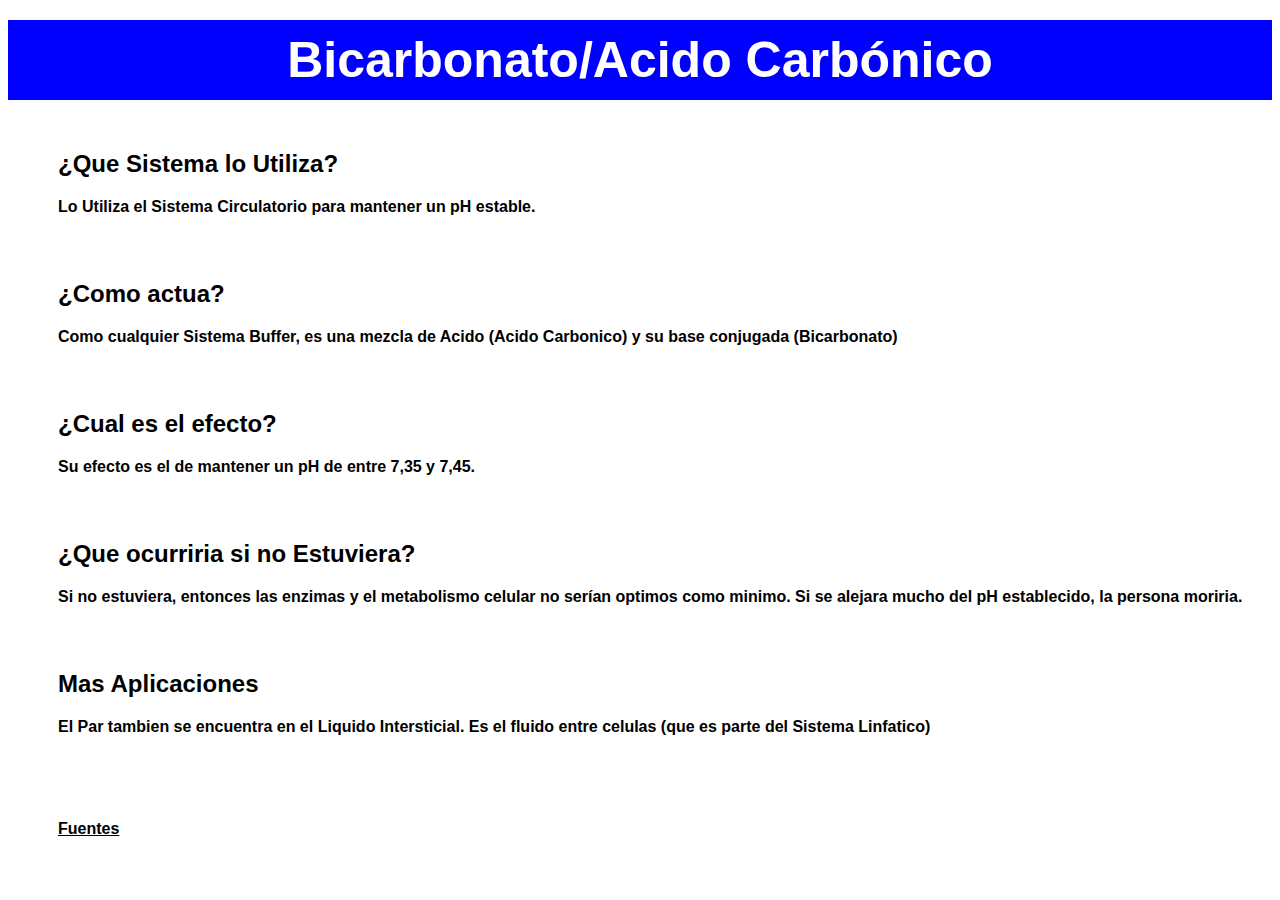
<file: index.html>
<!DOCTYPE html>
<html lang="en" dir="ltr">
  <head>
    <meta charset="utf-8">
    <title>Bicarbonato/Acido Carbónico</title>
    <link rel="stylesheet" href="style.css">
  </head>
  <body>
    <div class="titulo">
    <h1>Bicarbonato/Acido Carbónico</h1>
    </div>


    <div class="texto">
        <h2>¿Que Sistema lo Utiliza?</h2>
        <p>Lo Utiliza el Sistema Circulatorio para mantener un pH estable.</p>
    </div>


    <div class="texto">
        <h2>¿Como actua?</h2>
        <p>Como cualquier Sistema Buffer, es una mezcla de Acido (Acido Carbonico) y su base conjugada (Bicarbonato)</p>
    </div>


    <div class="texto">
        <h2>¿Cual es el efecto?</h2>
        <p>Su efecto es el de mantener un pH de entre 7,35 y 7,45.</p>
    </div>


    <div class="texto">
        <h2>¿Que ocurriria si no Estuviera?</h2>
        <p>Si no estuviera, entonces las enzimas y el metabolismo celular no serían optimos como minimo. Si se alejara mucho del pH establecido, la persona moriria.</p>
      </div>



    <div class="texto">
        <h2>Mas Aplicaciones</h2>
        <p>El Par tambien se encuentra en el Liquido Intersticial. Es el fluido entre celulas (que es parte del Sistema Linfatico)</p>
      </div>


  <br><br>
  <a href="links.html"><div class="link">
    <p>Fuentes</p>
  </div></a>
  </body>
</html>
</file>
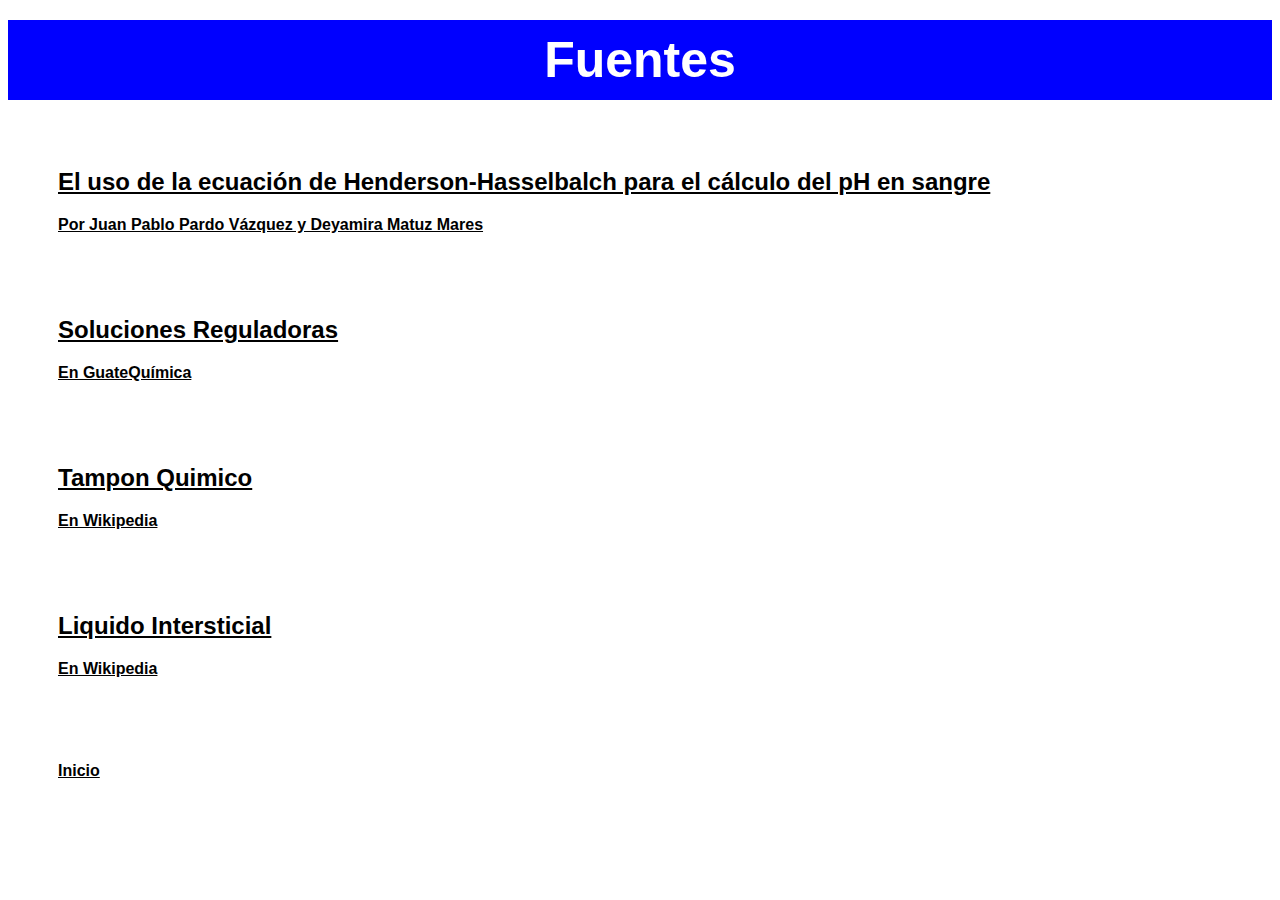
<file: links.html>
<!DOCTYPE html>
<html lang="en" dir="ltr">
  <head>
    <meta charset="utf-8">
    <title>Fuentes</title>
    <link rel="stylesheet" href="style.css">
  </head>
  <body>
    <div class="titulo">
    <h1>Fuentes</h1>
    </div>


<a href="http://www.scielo.org.mx/scielo.php?script=sci_arttext&pid=S1665-19952014000200003#f1">
<div class="texto">
  <h2>El uso de la ecuación de Henderson-Hasselbalch para el cálculo del pH en sangre</h2>
  <p>Por Juan Pablo Pardo Vázquez y Deyamira Matuz Mares</p>
</div>
</a>

<a href="http://www.guatequimica.com/tutoriales/buffer/Sistemas_reguladores_de_pH_en_la_sangre.html">
<div class="texto">
  <h2>Soluciones Reguladoras</h2>
  <p>En GuateQuímica</p>
</div>
</a>

<a href="https://es.wikipedia.org/wiki/Tamp%C3%B3n_qu%C3%ADmico#Tamp%C3%B3n_bicarbonato">
<div class="texto">
  <h2>Tampon Quimico</h2>
  <p>En Wikipedia</p>
</div>
</a>

<a href="https://es.wikipedia.org/wiki/L%C3%ADquido_intersticial">
<div class="texto">
  <h2>Liquido Intersticial</h2>
  <p>En Wikipedia</p>
</div>
</a>

  <br><br>
  <a href="index.html"><div class="link">
    <p>Inicio</p>
  </div></a>
  </body>
</html>
</file>
<file: style.css>
h1{
  text-align: center;
  color: white;
  margin-top: 20px;
  line-height: 80px;
  font-family: sans-serif;
  font-size: 50px;
}
.titulo{
  background-color: blue;
  width: 100%;
  height: 80px;
}

h2{
  font-family: sans-serif;
  margin-left: 50px;
  margin-top: 50px;
}

p{
  font-family: sans-serif;
  margin-left: 50px;
  font-weight: bold;
}

a{
  font-family: sans-serif;
  margin-left: 50px;
  color: black;
}

.texto:hover{
  background-color: red;
  color: green;
}
.texto{
  transition: 1s;
  height: 80px;
}
.link:hover{
  background-color: yellow;
  color: purple;
}
.link{
  transition: 1s;
  height: 20px;
}
</file>
